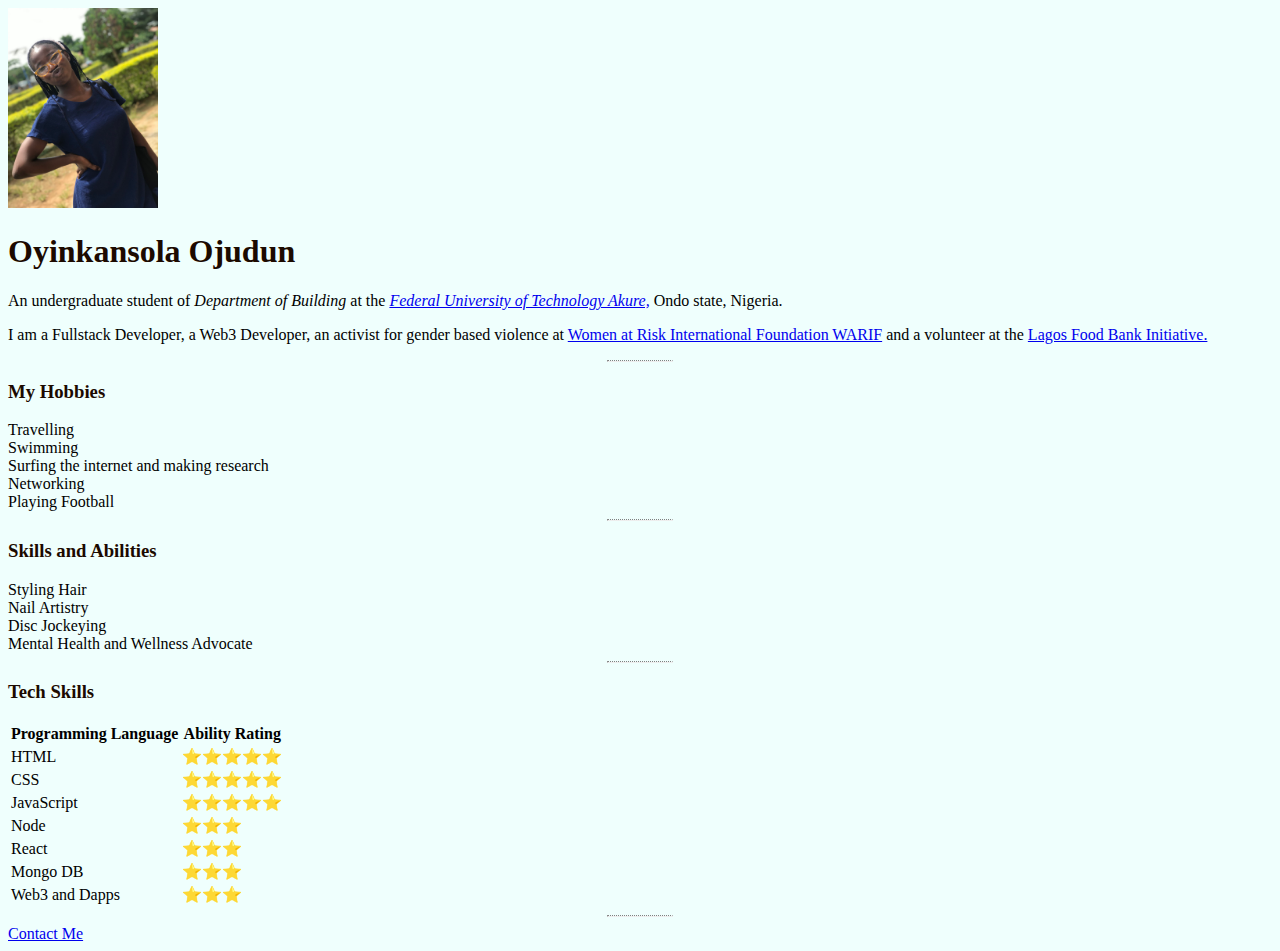
<file: index.html>
<!DOCTYPE html>
<html lang="en" dir="ltr">

<head>
  <meta charset="utf-8">
  <title> 😍Oyinkansola's Personal Site</title>
  <link rel="stylesheet" href="CSS/style.css">
</head>
<style>
  img {
    height: 200px
  }
</style>

<body>
  <img src="oyinkan web image.jpg" alt="Oyinkansola Profile Picture">
  <h1>Oyinkansola Ojudun</h1>
  <p>An undergraduate student of <em>Department of Building</em> at the <em><a href="https://www.futa.edu.ng/">Federal University of Technology Akure,</a></em> Ondo state, Nigeria. </p>
  <p>I am a Fullstack Developer, a Web3 Developer, an activist for gender based violence at <a href="https://warifng.org/">Women at Risk International Foundation WARIF</a> and a volunteer at the <a href="https://lagosfoodbank.org/">Lagos Food Bank
      Initiative.</a>
    <hr>
  <h3>My Hobbies</h3>
  <li>Travelling</li>
  <li>Swimming</li>
  <li>Surfing the internet and making research</li>
  <li>Networking</li>
  <li>Playing Football</li>
  <hr>
  <h3>Skills and Abilities</h3>
  <li>Styling Hair</li>
  <li>Nail Artistry</li>
  <li>Disc Jockeying</li>
  <li>Mental Health and Wellness Advocate</li>
  <hr>
  <h3>Tech Skills</h3>
  <table>
    <tr>
      <th>Programming Language</th>
      <th>Ability Rating</th>
    </tr>
    <tr>
      <td>HTML</td>
      <td>⭐️⭐️⭐️⭐️⭐️</td>
    </tr>
    <tr>
      <td>CSS</td>
      <td>⭐️⭐️⭐️⭐️⭐️</td>
    </tr>
    <tr>
      <td>JavaScript</td>
      <td>⭐️⭐️⭐️⭐️⭐️</td>
    </tr>
    <tr>
      <td>Node</td>
      <td>⭐️⭐️⭐️</td>
    </tr>
    <tr>
      <td>React</td>
      <td>⭐️⭐️⭐️</td>
    </tr>
    <tr>
      <td>Mongo DB</td>
      <td>⭐️⭐️⭐️</td>
    </tr>
    <tr>
      <td>Web3 and Dapps</td>
      <td>⭐️⭐️⭐️</td>
    </tr>
  </table>
  <hr>
  <a href="contact-me.html">Contact Me</a>
</body>

</html>
</file>
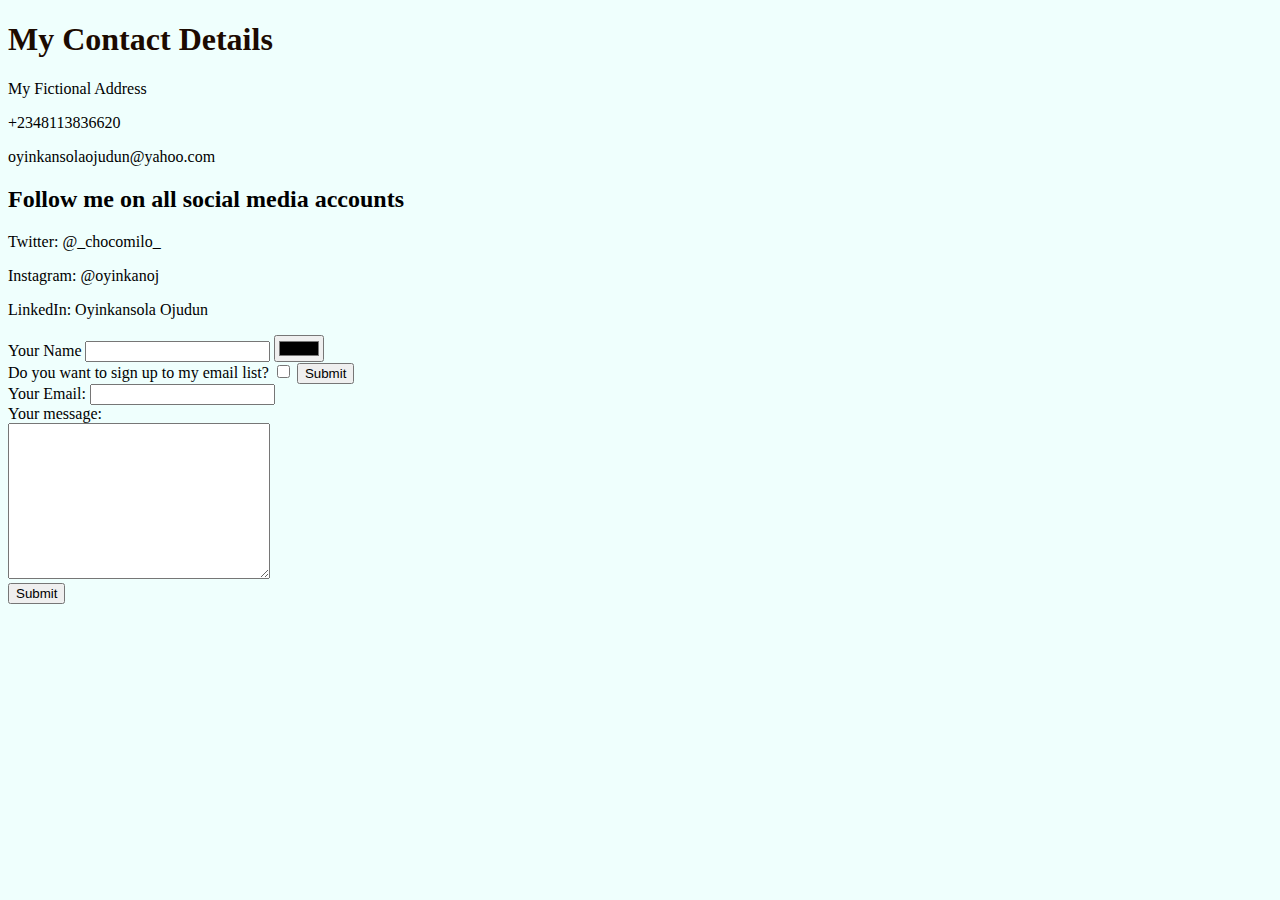
<file: contact-me.html>
<!DOCTYPE html>
<html lang="en" dir="ltr">

<head>
  <meta charset="utf-8">
  <title>Contact Me</title>
  <link rel="stylesheet" href="CSS/style.css">
</head>

<body>
  <h1>My Contact Details</h1>
  <p>My Fictional Address</p>
  <p>+2348113836620</p>
  <p>oyinkansolaojudun@yahoo.com</p>
  <h2>Follow me on all social media accounts</h2>
  <p>Twitter: @_chocomilo_</p>
  <p>Instagram: @oyinkanoj</p>
  <p>LinkedIn: Oyinkansola Ojudun</p>

  <form class="" action="index.html" method="post">
    <label>Your Name</label>
    <input type="text" name="" value="">
    <input type="color" name="" value=""><br>
    <label>Do you want to sign up to my email list?</label>
    <input type="checkbox" name="" value="">
    <input type="submit" name="">
  </form>
  <form action="mailto:oyinkansolaojuduno@gmail.com" method="post" enctype="text/plain">
    <label>Your Email:</label>
    <input type="email" name="yourEmail" value=""><br>
    <label>Your message:</label><br>
    <textarea name="your message" rows="10" cols="30"></textarea><br>
    <input type="submit" name="">
</body>

</html>
</file>
<file: CSS/style.css>
body{
  background-color: #EFFFFD;
}
h1{
  color: #1C0A00;
}
h3{
  color: #1C0A00;
}
hr {
border-top-style: dotted;
border-color: brown
border-width: 20px
height: 0px;
width: 5%
}
</file>
